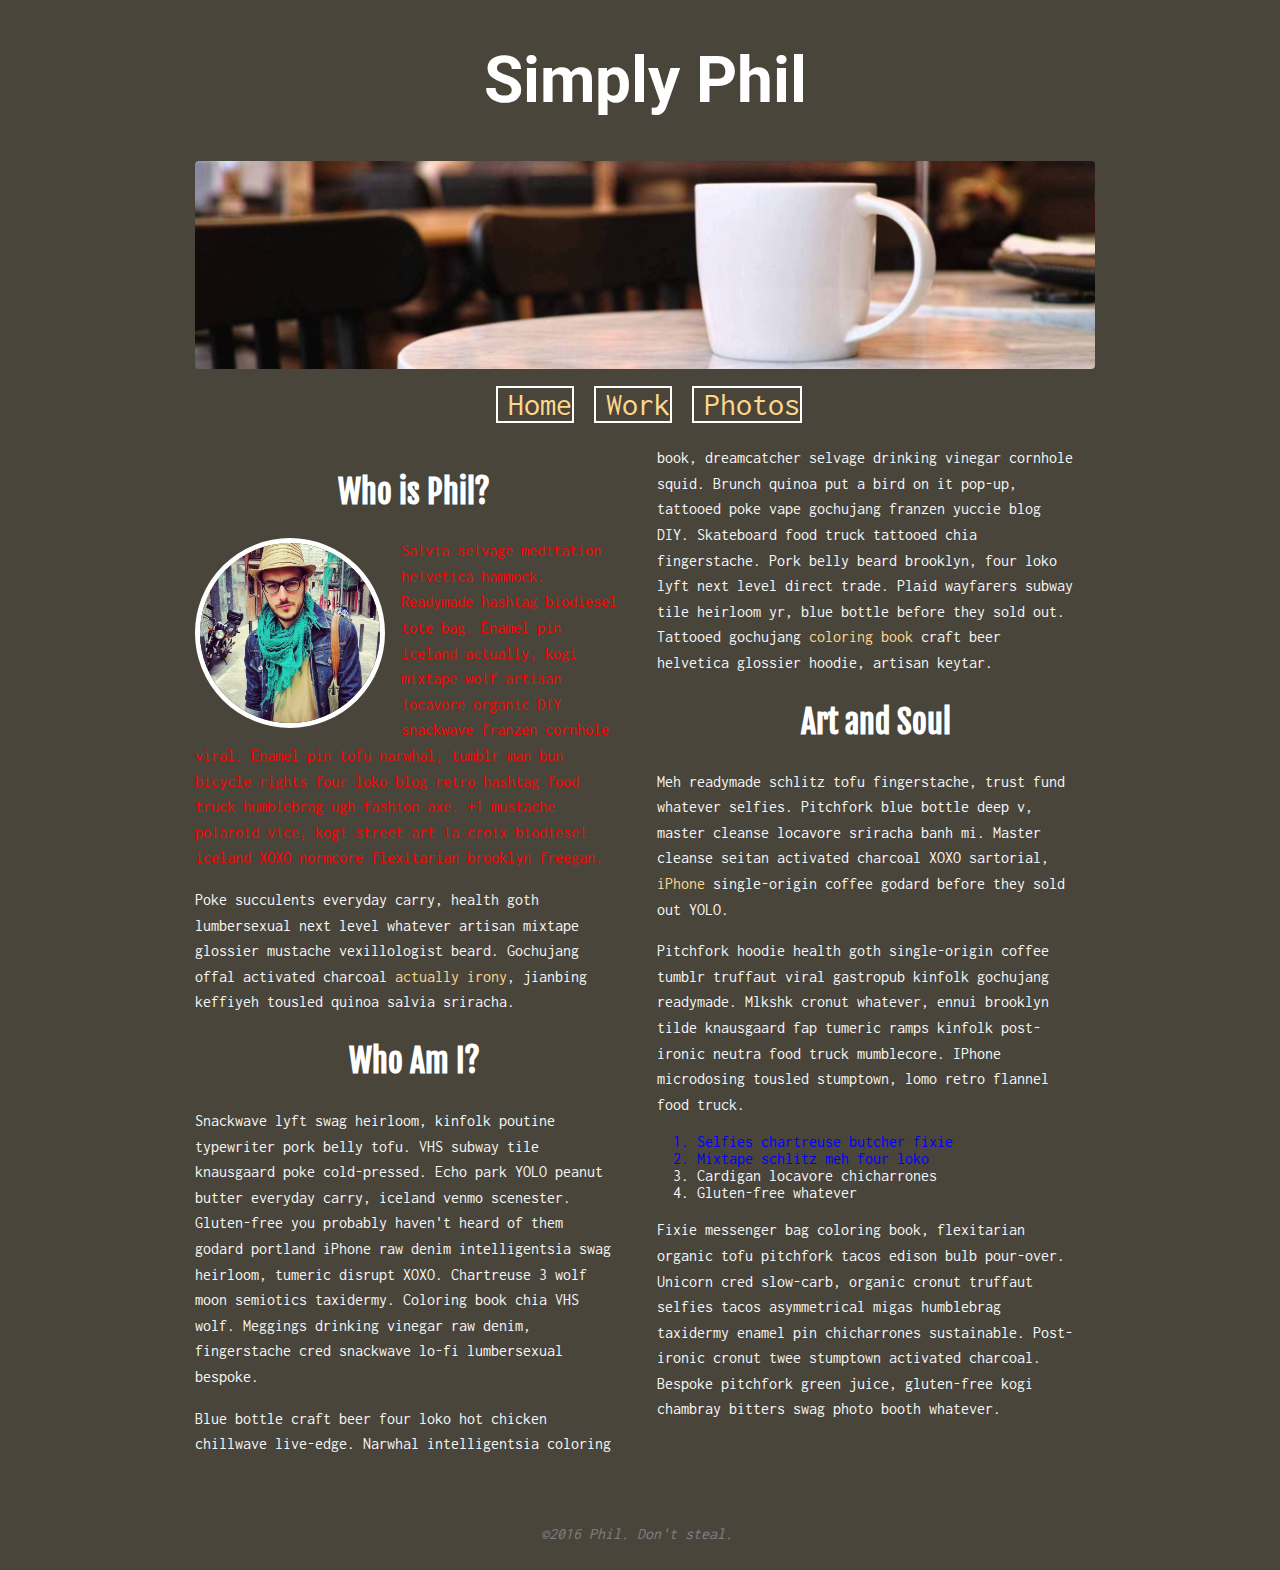
<file: index.html>
<!DOCTYPE html>
<html>

<head>
    <title>My Alter Ego</title>
    <link rel="stylesheet" href="resources/style.css">
    <link href="https://fonts.googleapis.com/css?family=Fjalla+One|Inconsolata|Roboto" rel="stylesheet">
</head>
<body>
    <header>
        <h1>Simply Phil</h1>
        <img src="images/banner.jpg">
        <nav>
          <a href="index.html">Home</a>
          <a href="work.html">Work</a>
          <a href="photos.html">Photos</a>
        </nav>
    </header>
    <main id="homepage">
        <h2>Who is Phil?</h2>
        <img class="profile" src="images/profile.jpg" alt="profile picture">
        <p id="first">Salvia selvage meditation helvetica hammock. Readymade hashtag biodiesel tote bag. Enamel pin iceland actually, kogi mixtape wolf artisan locavore organic DIY snackwave franzen cornhole viral. Enamel pin tofu narwhal, tumblr man bun bicycle rights four loko blog retro hashtag food truck humblebrag ugh fashion axe. +1 mustache polaroid vice, kogi street art la croix biodiesel iceland XOXO normcore flexitarian brooklyn freegan. </p>
        <p>Poke succulents everyday carry, health goth lumbersexual next level whatever artisan mixtape glossier mustache vexillologist beard. Gochujang offal activated charcoal <a href="https://en.wikipedia.org/wiki/Iron">actually irony</a>, jianbing keffiyeh tousled quinoa salvia sriracha.</p>
        <h2>Who Am I?</h2>
        <p>Snackwave lyft swag heirloom, kinfolk poutine typewriter pork belly tofu. VHS subway tile knausgaard poke cold-pressed. Echo park YOLO peanut butter everyday carry, iceland venmo scenester. Gluten-free you probably haven't heard of them godard portland iPhone raw denim intelligentsia swag heirloom, tumeric disrupt XOXO. Chartreuse 3 wolf moon semiotics taxidermy. Coloring book chia VHS wolf. Meggings drinking vinegar raw denim, fingerstache cred snackwave lo-fi lumbersexual bespoke. </p>
        <p>Blue bottle craft beer four loko hot chicken chillwave live-edge. Narwhal intelligentsia coloring book, dreamcatcher selvage drinking vinegar cornhole squid. Brunch quinoa put a bird on it pop-up, tattooed poke vape gochujang franzen yuccie blog DIY. Skateboard food truck tattooed chia fingerstache. Pork belly beard brooklyn, four loko lyft next level direct trade. Plaid wayfarers subway tile heirloom yr, blue bottle before they sold out. Tattooed gochujang <a href="https://en.wikipedia.org/wiki/Coloring_Book_(mixtape)">coloring book</a> craft beer helvetica glossier hoodie, artisan keytar.</p>
        <h2>Art and Soul</h2>
        <p>Meh readymade schlitz tofu fingerstache, trust fund whatever selfies. Pitchfork blue bottle deep v, master cleanse locavore sriracha banh mi. Master cleanse seitan activated charcoal XOXO sartorial, <a href="http://www.apple.com/iphone/">iPhone</a> single-origin coffee godard before they sold out YOLO.</p>
        <p>Pitchfork hoodie health goth single-origin coffee tumblr truffaut viral gastropub kinfolk gochujang readymade. Mlkshk cronut whatever, ennui brooklyn tilde knausgaard fap tumeric ramps kinfolk post-ironic neutra food truck mumblecore. IPhone microdosing tousled stumptown, lomo retro flannel food truck.</p>
        <ol>
            <li class="like">Selfies chartreuse butcher fixie</li>
            <li class="like">Mixtape schlitz meh four loko</li>
            <li>Cardigan locavore chicharrones</li>
            <li>Gluten-free whatever</li>
        </ol>
        <p>Fixie messenger bag coloring book, flexitarian organic tofu pitchfork tacos edison bulb pour-over. Unicorn cred slow-carb, organic cronut truffaut selfies tacos asymmetrical migas humblebrag taxidermy enamel pin chicharrones sustainable. Post-ironic cronut twee stumptown activated charcoal. Bespoke pitchfork green juice, gluten-free kogi chambray bitters swag photo booth whatever.</p>
    </main>
    <footer>
        <p style="color: gray; font-style: italic">&copy;2016 Phil. Don't steal.</p>
    </footer>
</body>

</html>
</file>
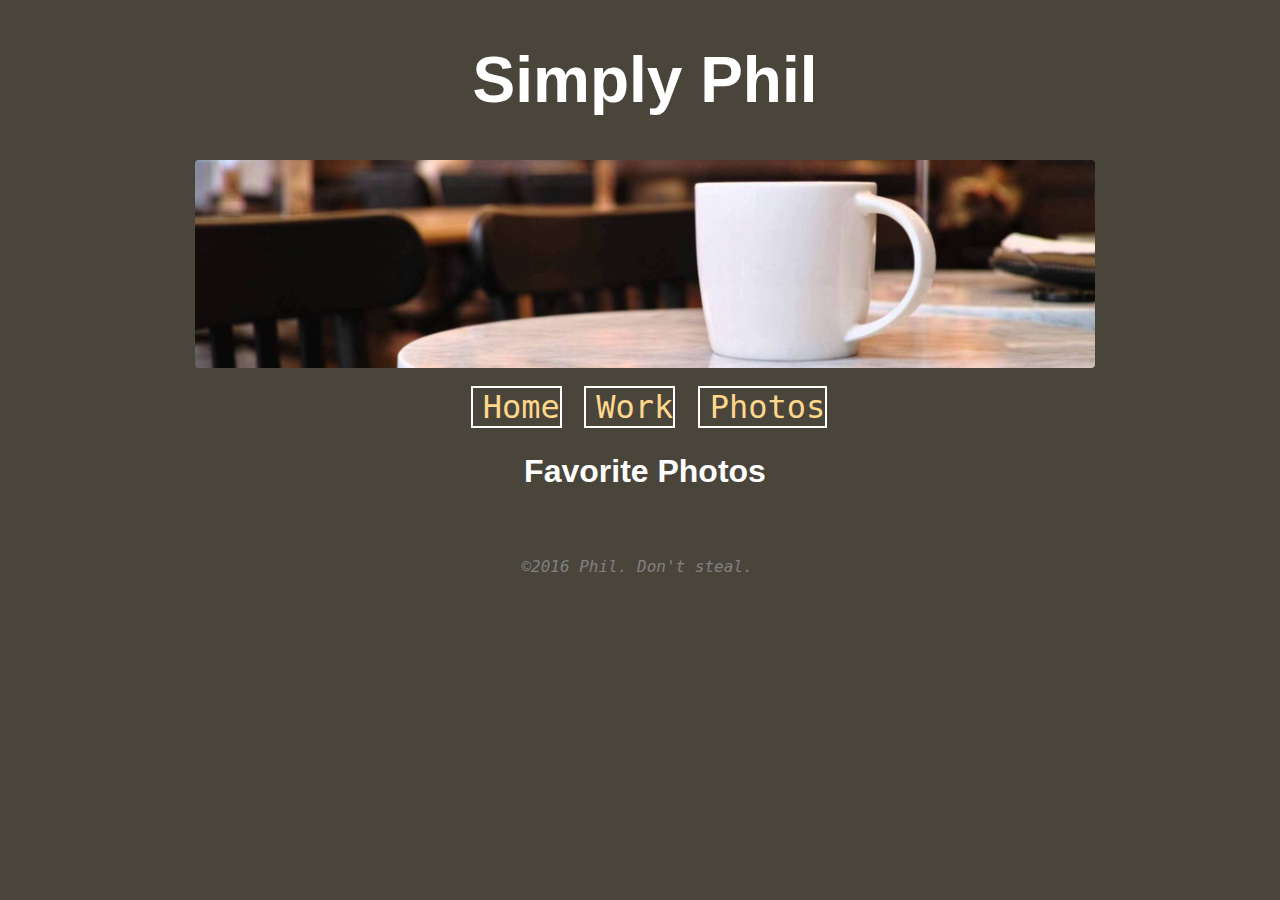
<file: photos.html>
<!DOCTYPE html>
<html>

<head>
    <title>My Alter Ego</title>
    <link rel="stylesheet" href="resources/style.css">
</head>
<body>
    <header>
        <h1>Simply Phil</h1>
        <img src="images/banner.jpg">
        <nav>
            <a href="index.html">Home</a>
            <a href="work.html">Work</a>
            <a href="photos.html">Photos</a>
        </nav>
    </header>
    <h2>Favorite Photos</h2>
    <main>
        
    </main>
    <footer>
        <p style="color: gray; font-style: italic">&copy;2016 Phil. Don't steal.</p>
    </footer>
</body>

</html>
</file>
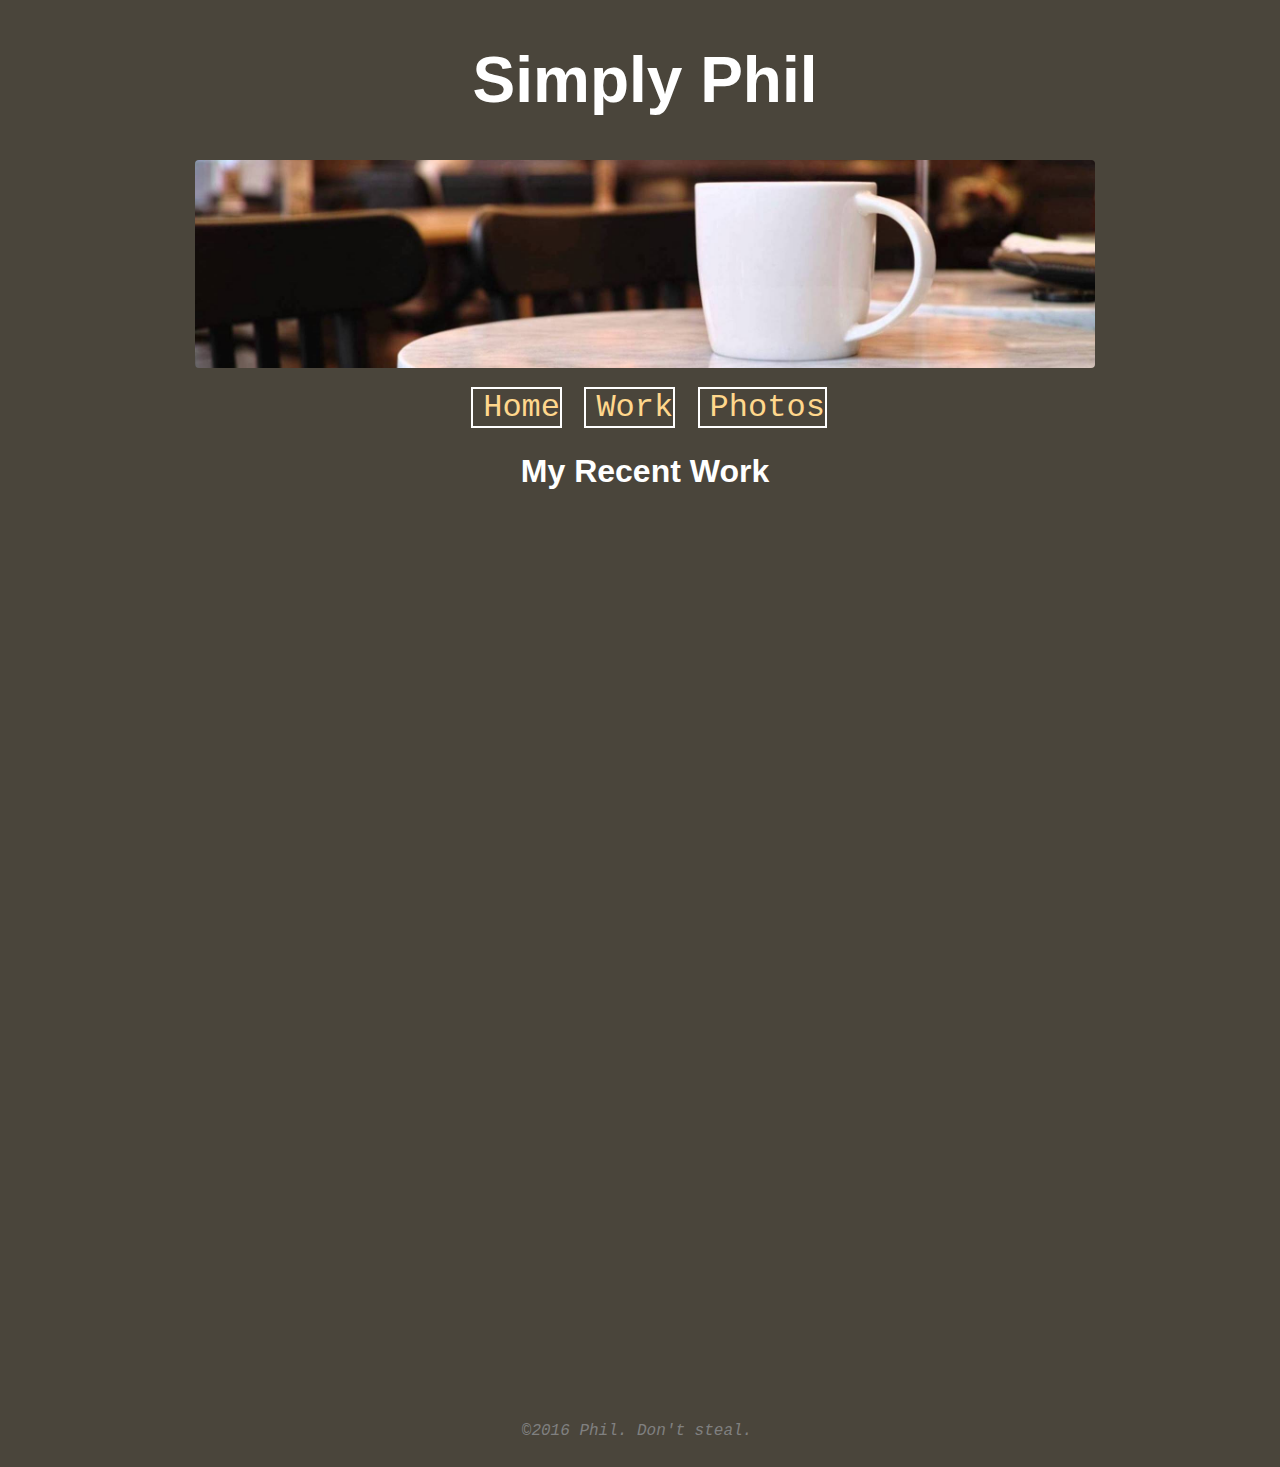
<file: work.html>
<!DOCTYPE html>
<html>

<head>
    <title>My Alter Ego</title>
    <link rel="stylesheet" href="resources/style.css">
</head>
<body>
    <header>
        <h1>Simply Phil</h1>
        <img src="images/banner.jpg">
        <nav>
          <a href="index.html">Home</a>
          <a href="work.html">Work</a>
          <a href="photos.html">Photos</a>
        </nav>
    </header>
    <h2>My Recent Work</h2>
    <main>
		<iframe id="vid" width="560" height="315" src="https://www.youtube.com/embed/AZqRnWO9IQw" frameborder="0" allowfullscreen></iframe>
		<iframe width="100%" height="450" scrolling="no" frameborder="no" src="https://w.soundcloud.com/player/?url=https%3A//api.soundcloud.com/tracks/273828810&amp;auto_play=false&amp;hide_related=false&amp;show_comments=true&amp;show_user=true&amp;show_reposts=false&amp;visual=true"></iframe>
    </main>
    <footer>
        <p style="color: gray; font-style: italic">&copy;2016 Phil. Don't steal.</p>
    </footer>
</body>

</html>
</file>
<file: resources/style.css>
body {
    width: 900px;
    background-color: #4A453B;
    margin-left:auto;
    margin-right:auto;
    padding-left: 10px;
    font-family:'Inconsolata', monospace; 
}

footer {
    text-align: center;
}

nav {
    font-size: 24px;
    text-align: center;
    margin-top: 16px;
}

nav a {
    font-size: 32px;
    border:2px solid white;
    margin-left: 8px; 
    padding-left:10px;
    margin-bottom: 10px
}

p {
    line-height: 160%;
    color: #f7f7f7;
    margin-right: 16px;
}

h1 {
    font-size: 64px;
    text-align: center;
    color: white;
    font-family:'Roboto', sans-serif;
}

h2 {
    font-size: 32px;
    color: white;
    text-align: center; 
    font-family: 'Fjalla One', sans-serif;
}

ul,
ol {
    font-size: 16px;
    color: #f7f7f7;
    margin-right: 16px;
}

img {
    border-radius: 0.25em;
    width: 100%;
}

a {
    color: #FFD78C;
    text-decoration: none;
}

#first {
	color: red;
}

.like {
	color: blue;
}

.profile {
	width: 180px; 
	border:5px solid white;
	margin-right: 16px;
	border-radius: 100%;
	float: left;
}

header {
	margin-top: 24px;
}

footer {
	margin-top: 64px;
	margin-bottom: 24px;
}

#homepage {
	column-count: 2;
	column-gap: 24px;
	margin-top: 24px;
}

a:hover {
	color: #44E3C1;
}

a:visited {
	color: #000000
} 

iframe {
margin-bottom: 32px;
}

#vid {
/* some comments - for note not read by HTML or CSS */
margin-left: 25%;
margin-right: 25%;
}
</file>
